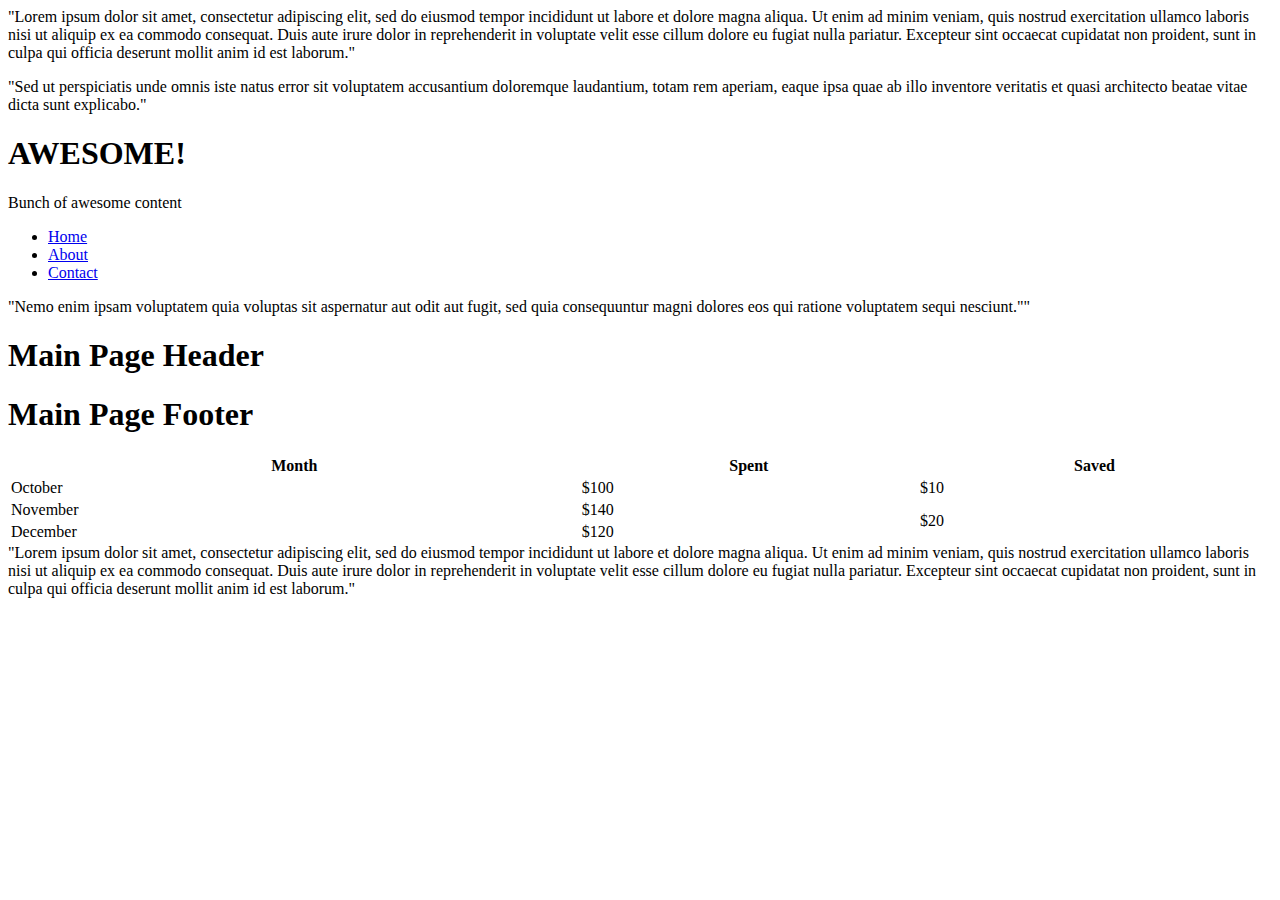
<file: html/gps/index.html>
<!DOCTYPE html>
<html>
<head>
	<title>GPS 1.2</title>
</head>
<body>
	<main>"Lorem ipsum dolor sit amet, consectetur adipiscing elit, sed do eiusmod tempor incididunt ut labore et dolore magna aliqua. Ut enim ad minim veniam, quis nostrud exercitation ullamco laboris nisi ut aliquip ex ea commodo consequat. Duis aute irure dolor in reprehenderit in voluptate velit esse cillum dolore eu fugiat nulla pariatur. Excepteur sint occaecat cupidatat non proident, sunt in culpa qui officia deserunt mollit anim id est laborum."
	</main>
	<article>
		<p>"Sed ut perspiciatis unde omnis iste natus error sit voluptatem accusantium doloremque laudantium, totam rem aperiam, eaque ipsa quae ab illo inventore veritatis et quasi architecto beatae vitae dicta sunt explicabo."
		</p>
	</article>
	<section>
 		 <h1>AWESOME!</h1>
  		<p>Bunch of awesome content</p>
	</section>
	<nav>
  		<ul>
  		 <li><a href="Home.html">Home</a></li>
   		 <li><a href="About.html">About</a></li>
   		 <li><a href="Contact.html">Contact</a></li>
  		</ul>
	</nav>
	<aside>
		<p>
			"Nemo enim ipsam voluptatem quia voluptas sit aspernatur aut odit aut fugit, sed quia consequuntur magni dolores eos qui ratione voluptatem sequi nesciunt.""
		</p>
	</aside>
	<header>
		<h1>Main Page Header</h1>
	</header>
	<footer>
		<h1>Main Page Footer</h1>
	</footer>
	<TABLE style="width: 100%">
		<tr>
			<th>Month</th>
			<th>Spent</th>
			<th>Saved</th>
		</tr>
		<tr>
			<td>October</td>
			<td>$100</td>
			<td>$10</td>
		</tr>
		<tr>
			<td>November</td>
			<td>$140</td>
			<td rowspan="2">$20</td>
		</tr>
		<tr>
			<td>December</td>
			<td>$120</td>
		</tr>
	</TABLE>

</body>
</html>

"Lorem ipsum dolor sit amet, consectetur adipiscing elit, sed do eiusmod tempor incididunt ut labore et dolore magna aliqua. Ut enim ad minim veniam, quis nostrud exercitation ullamco laboris nisi ut aliquip ex ea commodo consequat. Duis aute irure dolor in reprehenderit in voluptate velit esse cillum dolore eu fugiat nulla pariatur. Excepteur sint occaecat cupidatat non proident, sunt in culpa qui officia deserunt mollit anim id est laborum."
</file>
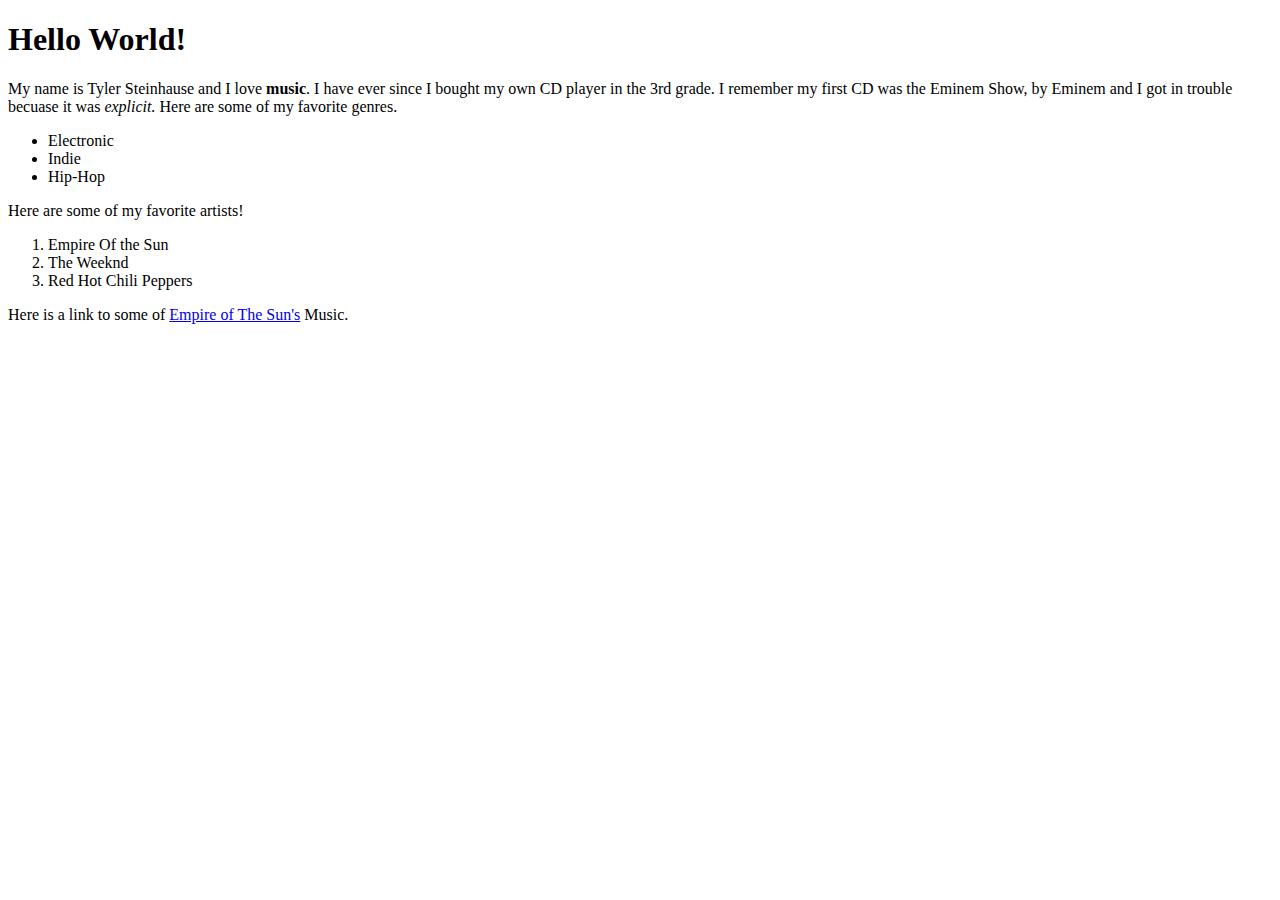
<file: html/web_basics/index.html>
<!DOCTYPE html>
<html>
<head>
	<title></title>
</head>
<body>
	<h1>Hello World!</h1>
		<p> My name is Tyler Steinhause and I love <strong>music</strong>. I have ever since I bought my own CD player in the 3rd grade. I remember my first CD was the Eminem Show, by Eminem and I got in trouble becuase it was <em>explicit.</em> Here are some of my favorite genres. 
		<ul>
			<li>Electronic</li>
			<li>Indie</li>
			<li>Hip-Hop</li>
		</ul>
		Here are some of my favorite artists!
		<ol>
			<li>Empire Of the Sun</li>
			<li>The Weeknd</li>
			<li>Red Hot Chili Peppers</li>
		</ol>
		</p>
		Here is a link to some of <a href="http://empireofthesun.com/">Empire of The Sun's</a> Music.
</body>
</html>
</file>
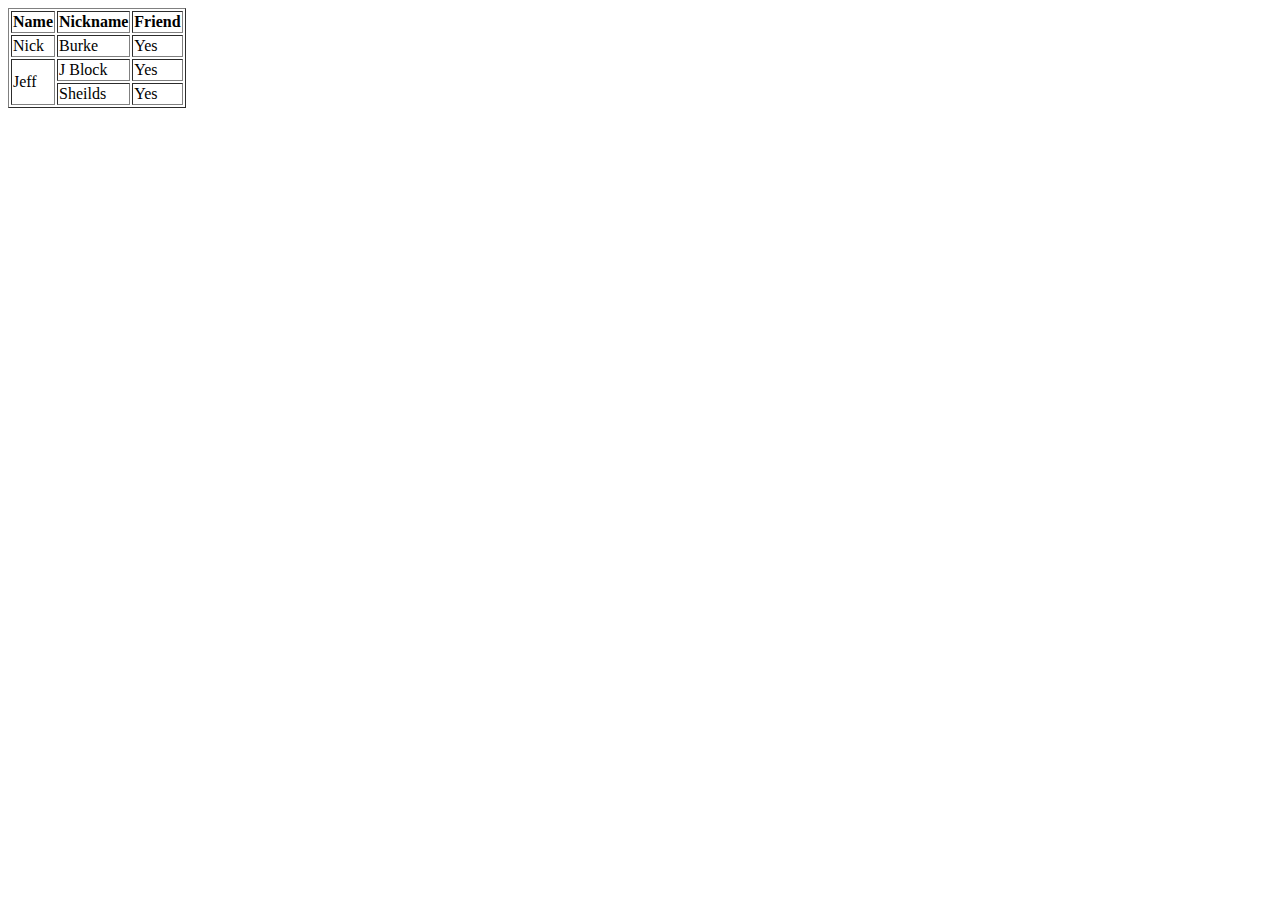
<file: html/table-2.html>
<!DOCTYPE html>
<html>
<head>
	<title>Table-2</title>
</head>
<body>
	<table border=1>
    <tr>
      <th>Name</th>
      <th>Nickname</th>
      <th>Friend</th>
    </tr>
    <tr>
      <td>Nick</td>
      <td>Burke</td>
      <td>Yes</td>
    </tr>
    <tr>
      <td rowspan="2">Jeff</td>
      <td>J Block</td>
      <td>Yes</td>
    </tr>
    <tr>
      <td>Sheilds</td>
      <td>Yes</td>
    </tr>
</table>

</body>
</html>
</file>
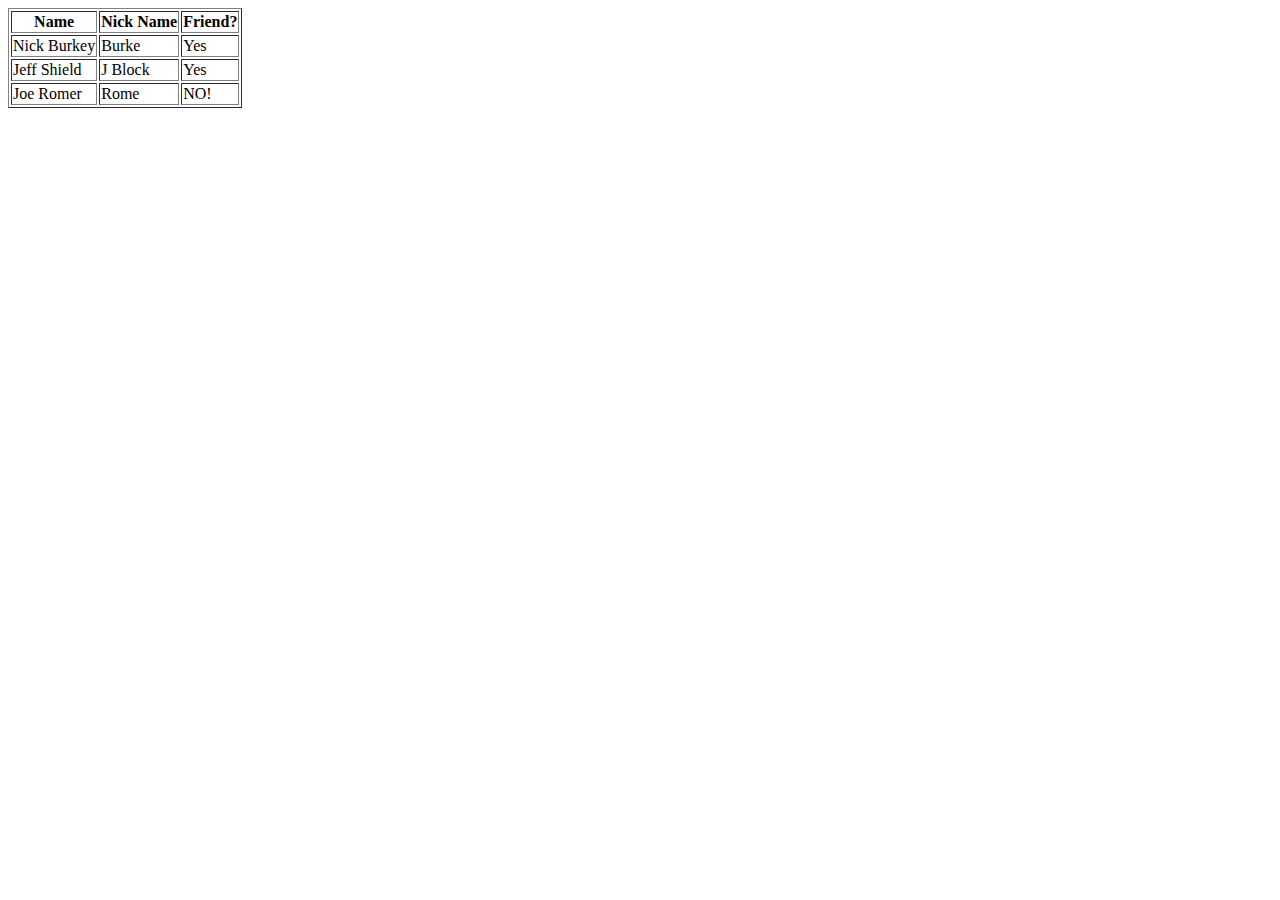
<file: html/table-practice.html>
<!DOCTYPE html>
<html>
<head>
	<title>Table 2.3</title>
</head>
<body>
	<table border=1>
		<tr>
			<th>Name</th>
			<th>Nick Name</th>	
			<th>Friend?</th>
		</tr>
		<tr>
			<td>Nick Burkey</td>
			<td>Burke</td>
			<td>Yes</td> 
		</tr>
		<tr>
			<td>Jeff Shield</td>
			<td>J Block</td>
			<td>Yes</td>
		</tr>
		<tr>
			<td>Joe Romer</td>
			<td>Rome</td>
			<td>NO!</td>
		</tr>
	</table>

</body>
</html>
</file>
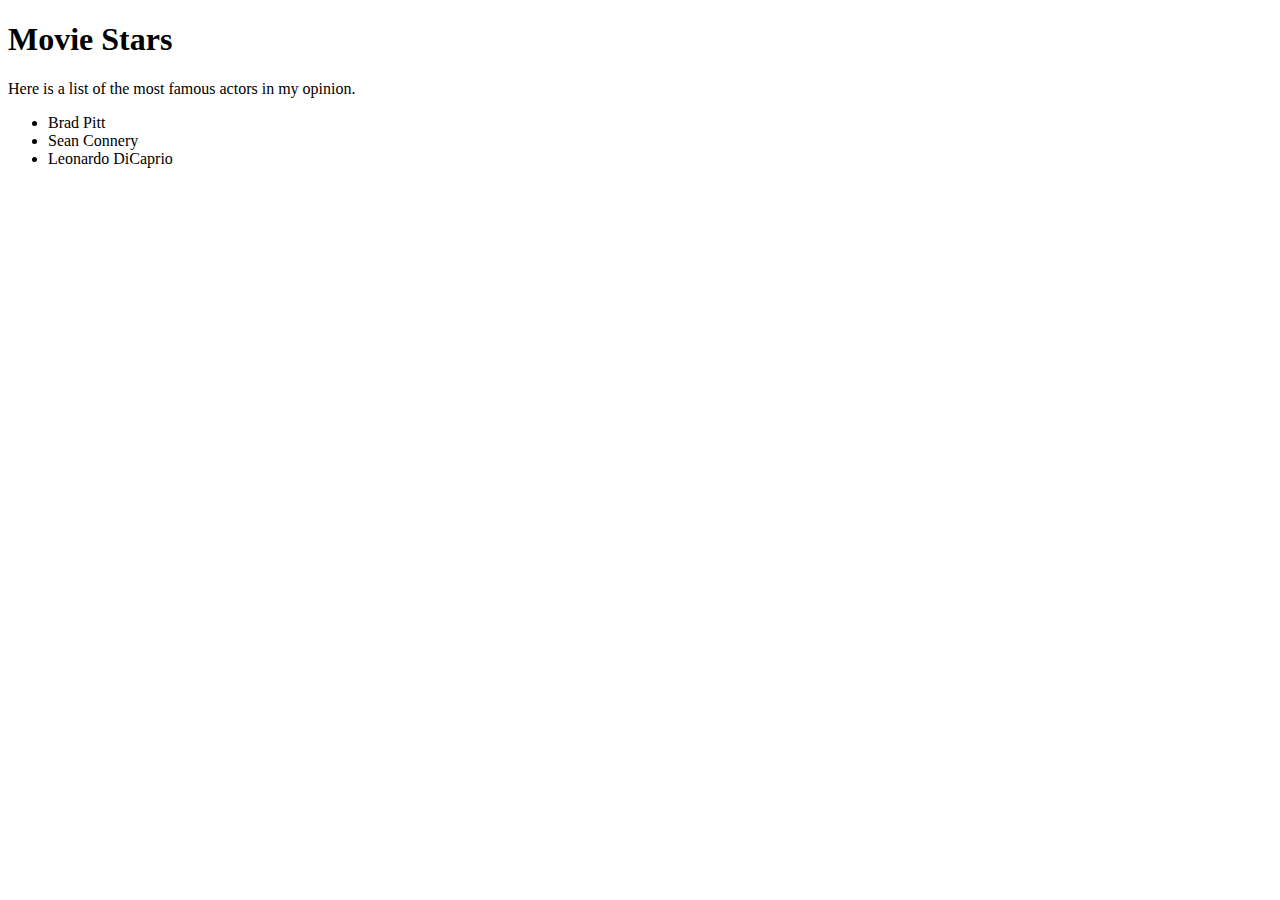
<file: week-2-practice-assessment/movie-stars.html>
<!DOCTYPE html>
<html>
<head>
	<title>Movie Stars</title>
</head>
<body>
<h1>Movie Stars</h1>
	<p>Here is a list of the most famous actors in my opinion.</p>
	<ul>
		<li>Brad Pitt</li>
		<li>Sean Connery</li>
		<li>Leonardo DiCaprio</li>
	</ul>
</body>
</html>
</file>
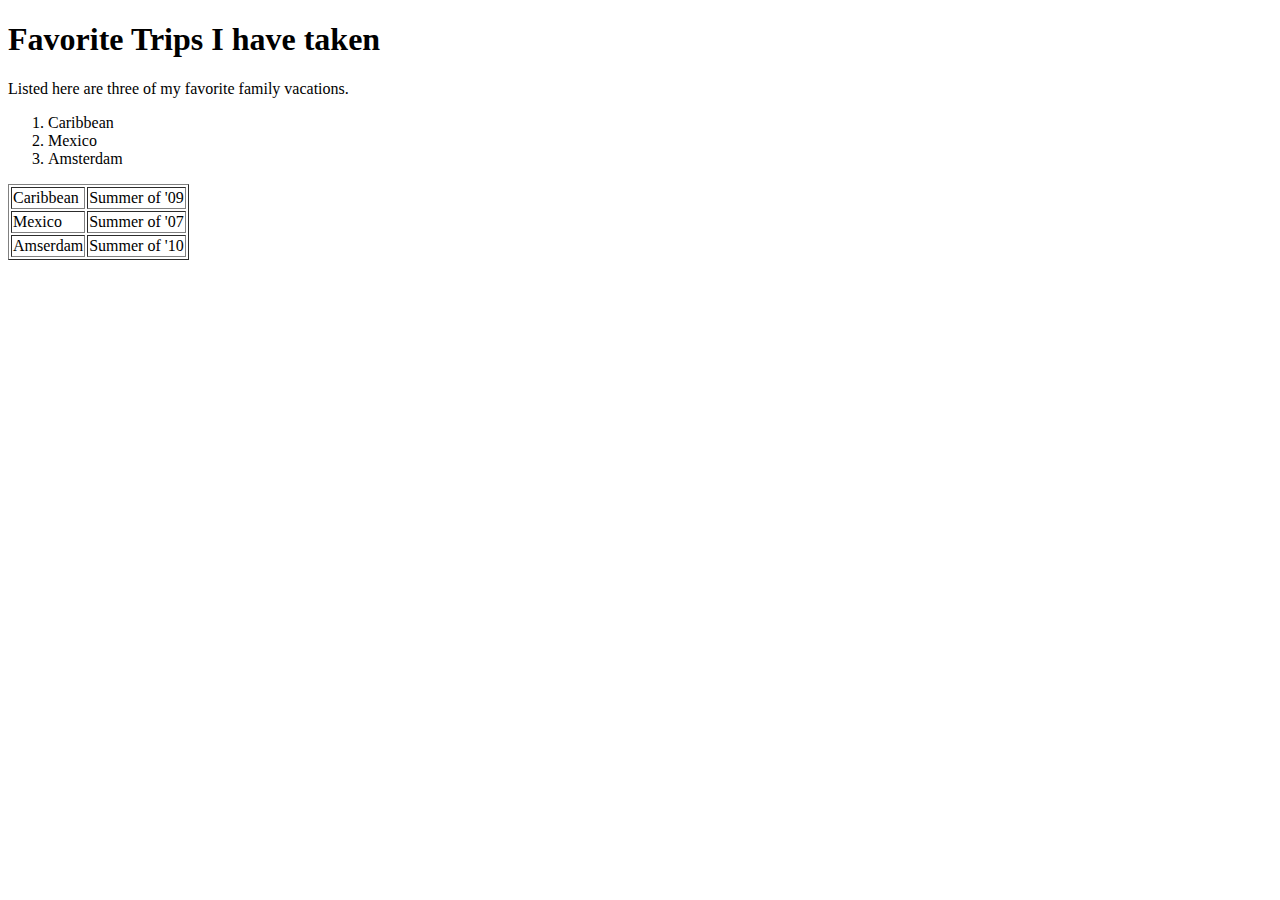
<file: week-2-practice-assessment/trips.html>
<!DOCTYPE html>
<html>
<head>
	<title>Favorite Trips I have taken</title>
</head>
<body>
	<h1>Favorite Trips I have taken</h1>
	<p>Listed here are three of my favorite family vacations.</p>
	<ol>
		<li>Caribbean</li>
		<li>Mexico</li>
		<li>Amsterdam</li>
	</ol>

	<table border="1">
  <tr>
    <td>Caribbean</td>
    <td>Summer of '09</td>
  </tr>
  <tr>
    <td>Mexico</td>
    <td>Summer of '07</td>
  </tr>
  <tr>
    <td>Amserdam</td>
    <td>Summer of '10</td>
  </tr>
</table>

</body>
</html>
</file>
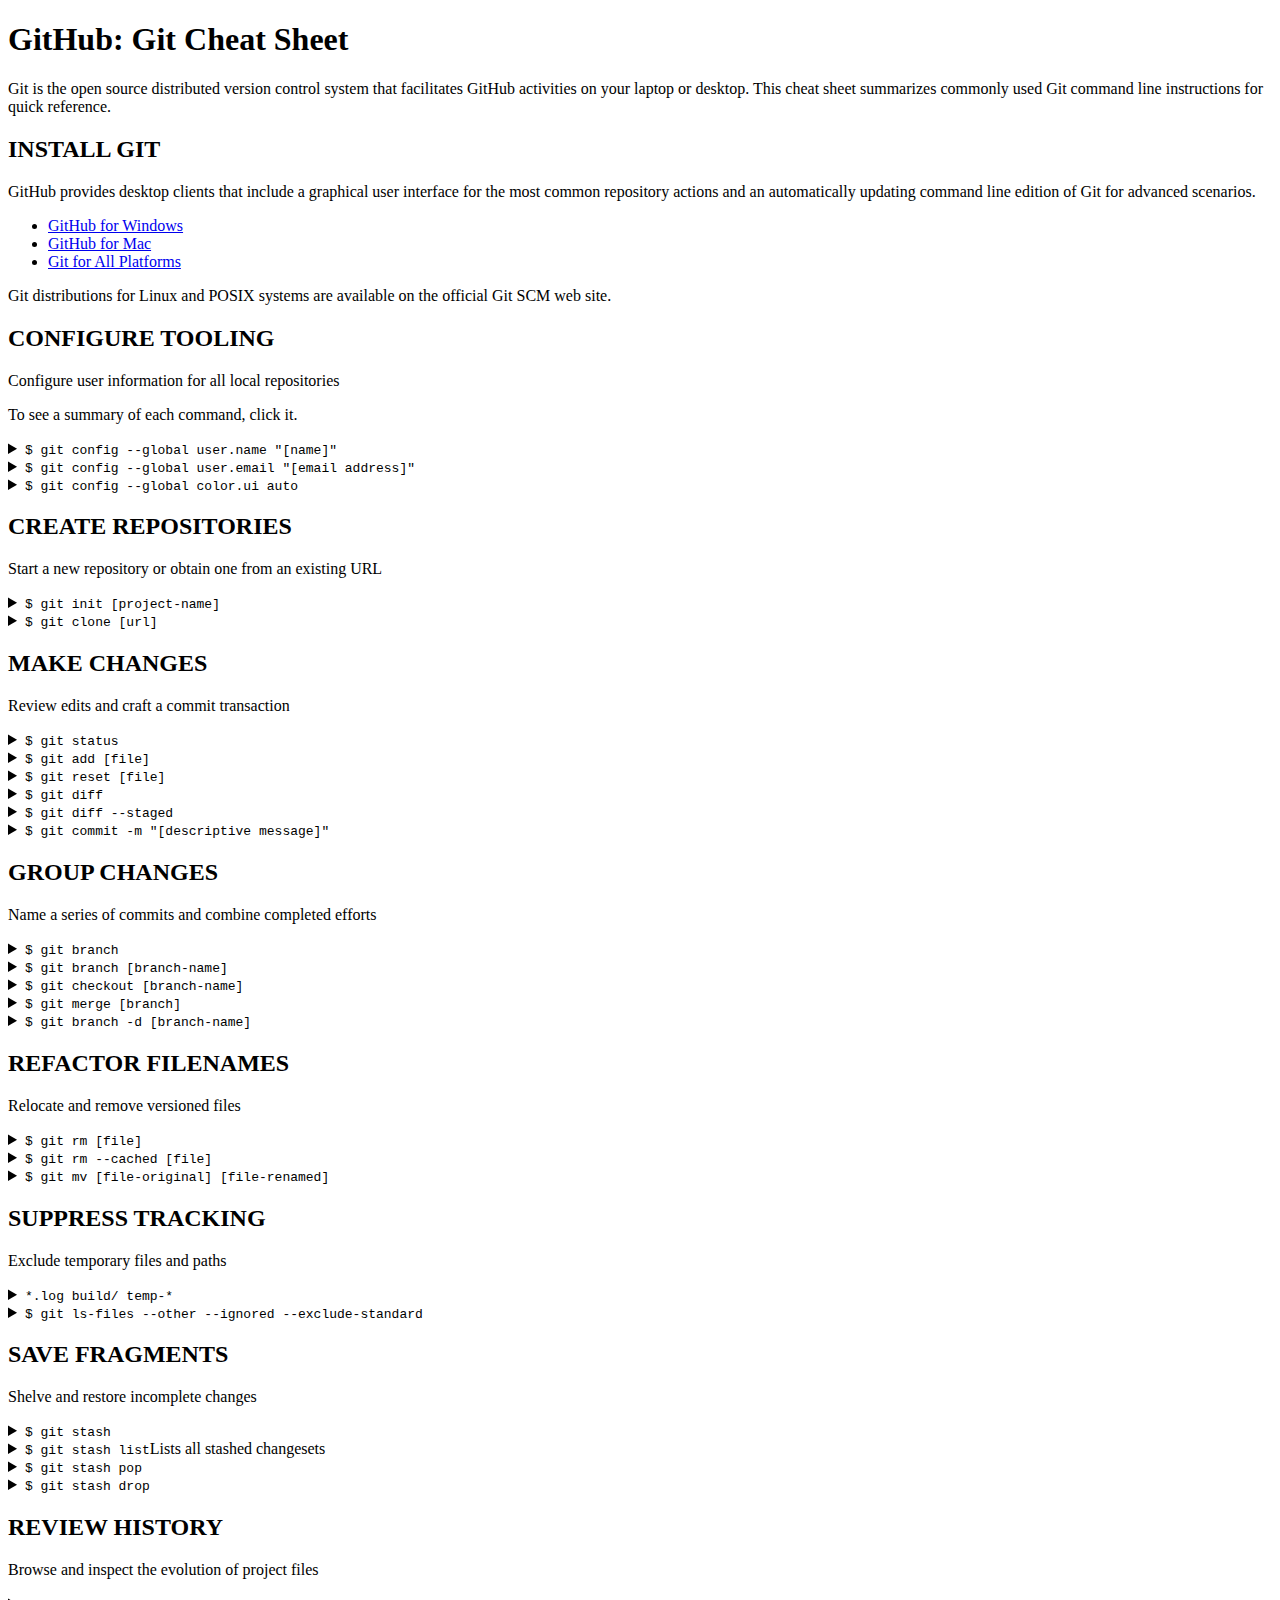
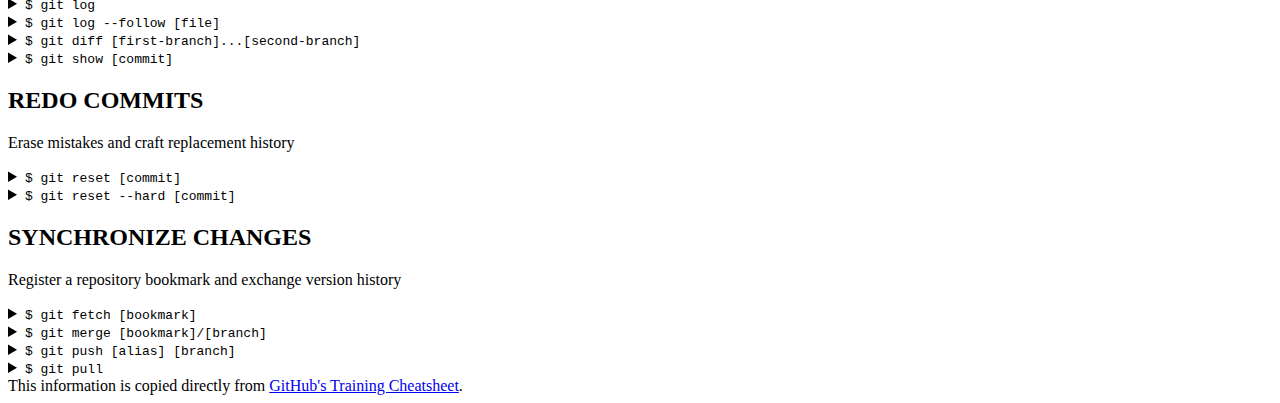
<file: css/gps/gps2-1.html>
<!--
Write your names here:
1.
2.
We spent [#] hours on this challenge.
-->

<!-- This challenge uses HTML5 syntax that may not be available in all browsers (It works in Chrome and Safari, from my testing. (<details> and<summary>). -->

<!DOCTYPE html>
<html lang="en">
  <head>
    <meta charset="UTF-8">
    <link rel="stylesheet" href="#">  <!-- Insert a link to the stylesheet here -->
    <title>Git Cheat Sheet</title>
  </head>

  <body>
    <header>
      <h1>GitHub: Git Cheat Sheet</h1>
      <p>Git is the open source distributed version control system that
        facilitates GitHub activities on your laptop or desktop.
        This cheat sheet summarizes commonly used Git command line
        instructions for quick reference.</p>
    </header>

    <section class="column-1">
      <article>
        <h2>INSTALL GIT</h2>
        <p>GitHub provides desktop clients that include a graphical user
        interface for the most common repository actions and an automatically
        updating command line edition of Git for advanced scenarios.</p>
        <ul>
          <li><a href="https://windows.github.com">GitHub for Windows</a></li>
          <li><a href="https://mac.github.com">GitHub for Mac</a></li>
          <li><a href="http://git-scm.com">Git for All Platforms</a></li>
        </ul>

        Git distributions for Linux and POSIX systems are available on the
        official Git SCM web site.
      </article>

      <article>
        <h2>CONFIGURE TOOLING</h2>
        <p>Configure user information for all local repositories</p>
        <p> To see a summary of each command, click it.</p>

        <details>
          <summary><code>$ git config --global user.name "[name]"</code></summary>
          <p>Sets the name you want attached to your commit transactions</p>
        </details>

        <details>
          <summary><code>$ git config --global user.email "[email address]"</code></summary>
          <p>Sets the email you want atached to your commit transactions</p>
        </details>

        <details>
          <summary><code>$ git config --global color.ui auto</code></summary>
          <p>Enables helpful colorization of command line output</p>
        </details>
      </article>

      <article>
        <h2>CREATE REPOSITORIES</h2>
        <p>Start a new repository or obtain one from an existing URL</p>

        <details>
          <summary><code>$ git init [project-name]</code></summary>
          <p>Creates a new local repository with the specified name</p>
        </details>

        <details>
          <summary><code>$ git clone [url]</code></summary>
          <p>Downloads a project and its entire version history</p>
        </details>
      </article>

      <article>
        <h2>MAKE CHANGES</h2>
        <p>Review edits and craft a commit transaction</p>

        <details>
          <summary><code>$ git status</code></summary>
          <p>Lists all new or modified files to be committed</p>
        </details>

        <details>
          <summary><code>$ git add [file]</code></summary>
          <p>Snapshots the file in preparation for versioning</p>
        </details>

        <details>
          <summary><code>$ git reset [file]</code></summary>
          <p>Unstages the file, but preserve its contents</p>
        </details>

        <details>
          <summary><code>$ git diff</code></summary>
          <p>Shows file differences not yet staged</p>
        </details>

        <details>
          <summary><code>$ git diff --staged</code></summary>
          <p>Shows file differences between staging and the last file version</p>
        </details>

        <details>
          <summary><code>$ git commit -m "[descriptive message]"</code></summary>
          <p>Records file snapshots permanently in version history</p>
        </details>
      </article>

      <article>
        <h2>GROUP CHANGES</h2>
        <p>Name a series of commits and combine completed efforts</p>

        <details>
          <summary><code>$ git branch</code></summary>
          <p>Lists all local branches in the current repository</p>
        </details>

        <details>
          <summary><code>$ git branch [branch-name]</code></summary>
          <p>Creates a new branch</p>
        </details>

        <details>
          <summary><code>$ git checkout [branch-name]</code></summary>
          <p>Switches to the specified branch and updates the working directory</p>
        </details>

        <details>
          <summary><code>$ git merge [branch]</code></summary>
          <p>Combines the specified branch’s history into the current branch</p>
        </details>

        <details>
          <summary><code>$ git branch -d [branch-name]</code></summary>
          <p>Deletes the specified branch</p>
        </details>
      </article>
    </section>

    <section class="column-2">
      <article>
        <h2>REFACTOR FILENAMES</h2>
        <p>Relocate and remove versioned files</p>

        <details>
          <summary><code>$ git rm [file]</code></summary>
          <p>Deletes the file from the working directory and stages the deletion</p>
        </details>

        <details>
          <summary><code>$ git rm --cached [file]</code></summary>
          <p>Removes the file from version control but preserves the file locally</p>
        </details>

        <details>
          <summary><code>$ git mv [file-original] [file-renamed]</code></summary>
          <p>Changes the file name and prepares it for commit</p>
        </details>
      </article>

      <article>
        <h2>SUPPRESS TRACKING</h2>
        <p>Exclude temporary files and paths</p>

        <details>
          <summary><code>*.log
                    build/
                    temp-*
          </code></summary>
          <p>A text file named .gitignore suppresses accidental versioning of files and paths matching the specified paterns</p>
        </details>

        <details>
          <summary><code>$ git ls-files --other --ignored --exclude-standard</code></summary>
          <p>Lists all ignored files in this project</p>
        </details>
      </article>

      <article>
        <h2>SAVE FRAGMENTS</h2>
        <p>Shelve and restore incomplete changes</p>

        <details>
          <summary><code>$ git stash</code></summary>
          <p>Temporarily stores all modified tracked files</p>
        </details>

        <details>
          <summary><code>$ git stash list</code>Lists all stashed changesets</summary>
          <p></p>
        </details>

        <details>
          <summary><code>$ git stash pop</code></summary>
          <p>Restores the most recently stashed files</p>
        </details>

        <details>
          <summary><code>$ git stash drop</code></summary>
          <p>Discards the most recently stashed changeset</p>
        </details>

      </article>

      <article>
        <h2>REVIEW HISTORY</h2>
        <p>Browse and inspect the evolution of project files</p>

        <details>
          <summary><code>$ git log</code></summary>
          <p>Lists version history for the current branch</p>
        </details>

        <details>
          <summary><code>$ git log --follow [file]</code></summary>
          <p>Lists version history for a file, including renames</p>
        </details>

        <details>
          <summary><code>$ git diff [first-branch]...[second-branch]</code></summary>
          <p>Shows content differences between two branches</p>
        </details>

        <details>
          <summary><code>$ git show [commit]</code></summary>
          <p>Outputs metadata and content changes of the specified commit</p>
        </details>
      </article>

      <article>
        <h2>REDO COMMITS</h2>
        <p>Erase mistakes and craft replacement history</p>

        <details>
          <summary><code>$ git reset [commit]</code></summary>
          <p>Undoes all commits after [commit], preserving changes locally</p>
        </details>

        <details>
          <summary><code>$ git reset --hard [commit]</code></summary>
          <p>Discards all history and changes back to the specified commit</p>
        </details>
      </article>

      <article>
        <h2>SYNCHRONIZE CHANGES</h2>
        <p>Register a repository bookmark and exchange version history</p>

        <details>
          <summary><code>$ git fetch [bookmark]</code></summary>
          <p>Downloads all history from the repository bookmark</p>
        </details>

        <details>
          <summary><code>$ git merge [bookmark]/[branch]</code></summary>
          <p>Combines bookmark’s branch into current local branch</p>
        </details>

        <details>
          <summary><code>$ git push [alias] [branch]</code></summary>
          <p>Uploads all local branch commits to GitHub</p>
        </details>

        <details>
          <summary><code>$ git pull</code></summary>
          <p>Downloads bookmark history and incorporates changes</p>
        </details>
      </article>
    </section>

    <footer>
      This information is copied directly from <a href="https://training.github.com/kit/downloads/github-git-cheat-sheet.pdf">GitHub's Training Cheatsheet</a>.
    </footer>
  <!-- Add your reflection here as a comment. -->
  </body>
</html>
</file>
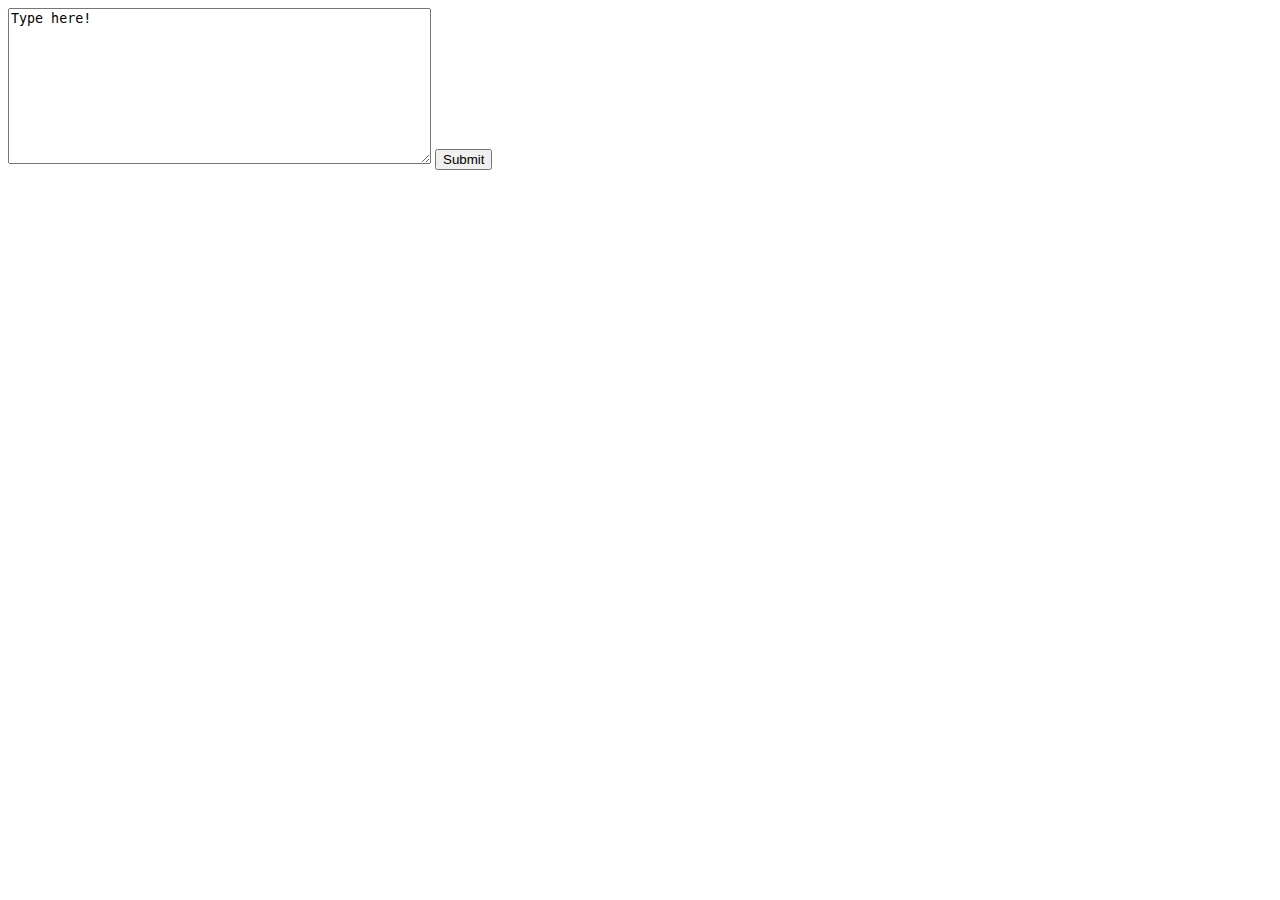
<file: html/forms/practice-form.html>
<!DOCTYPE html>
<html>
<head>
	<title>Practice Form</title>
</head>
<body>

	
		<form name="Practice-form" action="success.html" method="post">
 	 
 		<textarea name="textarea" rows="10" cols="50">Type here!</textarea>
 	
 	
 		<button type="submit">Submit</button>
 	
</form>

</body>
</html>
</file>
